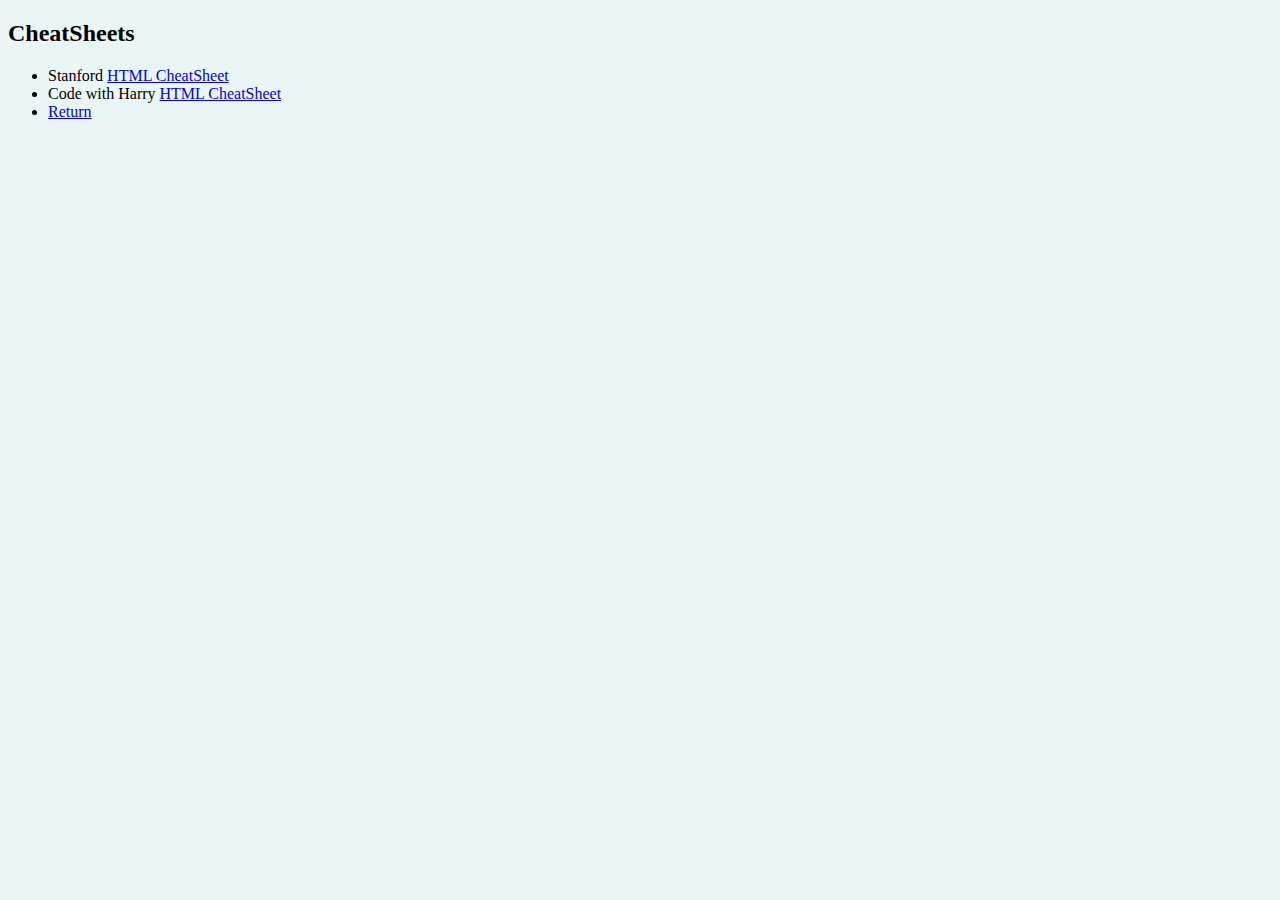
<file: CheatSheet.html>
<!DOCTYPE html>
<!--[if lt IE 7]>      <html class="no-js lt-ie9 lt-ie8 lt-ie7"> <![endif]-->
<!--[if IE 7]>         <html class="no-js lt-ie9 lt-ie8"> <![endif]-->
<!--[if IE 8]>         <html class="no-js lt-ie9"> <![endif]-->
<!--[if gt IE 8]>      <html class="no-js"> <!--<![endif]-->
<html>
    <head>
        <meta charset="utf-8">
        <meta http-equiv="X-UA-Compatible" content="IE=edge">
        <title>My Hobbies</title>
        <meta name="description" content="">
        <meta name="viewport" content="width=device-width, initial-scale=1">
        <link rel="stylesheet" href="css/styles.css">
    </head>
    <body>
        <!--[if lt IE 7]>
            <p class="browsehappy">You are using an <strong>outdated</strong> browser. Please <a href="#">upgrade your browser</a> to improve your experience.</p>
        <![endif]-->
        <h2>CheatSheets</h2>
        <ul>
            <li>Stanford <a href="https://web.stanford.edu/group/csp/cs21/htmlcheatsheet.pdf">HTML CheatSheet</a></li>
            <li>Code with Harry <a href="https://www.codewithharry.com/blogpost/html-cheatsheet">HTML CheatSheet</a></li>
            <li><a href="C:\Users\shiva\WDBC2022\HTML-PersonalSite\index.html">Return</a></li>
        </ul> 
        
        <script src="" async defer></script>
    </body>
</html>
</file>
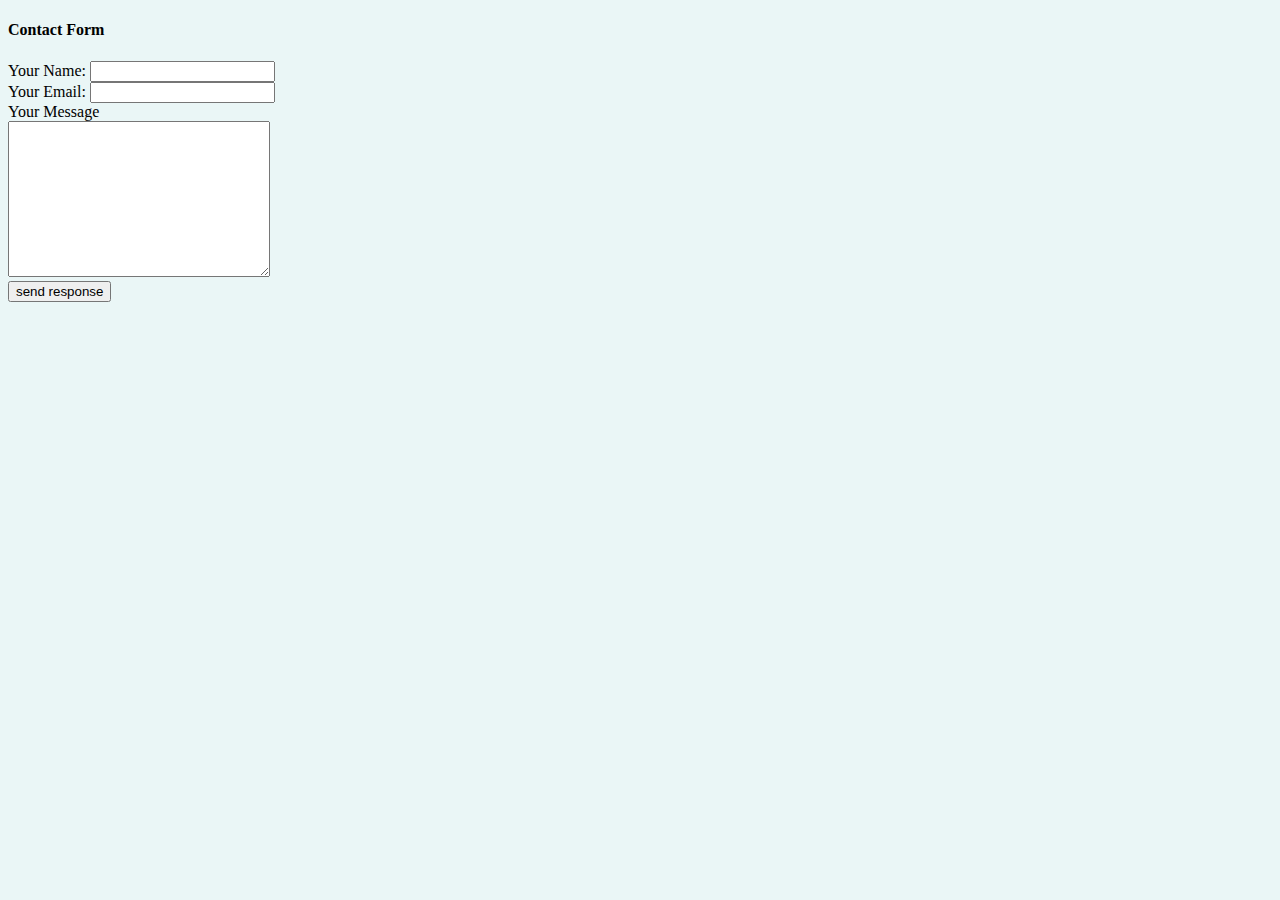
<file: Contactform.html>
<!DOCTYPE html>
<!--[if lt IE 7]>      <html class="no-js lt-ie9 lt-ie8 lt-ie7"> <![endif]-->
<!--[if IE 7]>         <html class="no-js lt-ie9 lt-ie8"> <![endif]-->
<!--[if IE 8]>         <html class="no-js lt-ie9"> <![endif]-->
<!--[if gt IE 8]>      <html class="no-js"> <!--<![endif]-->
<html>
    <head>
        <meta charset="utf-8">
        <meta http-equiv="X-UA-Compatible" content="IE=edge">
        <title></title>
        <meta name="description" content="">
        <meta name="viewport" content="width=device-width, initial-scale=1">
        <link rel="stylesheet" href="css/styles.css">
    </head>
    <body>
        <!--[if lt IE 7]>
            <p class="browsehappy">You are using an <strong>outdated</strong> browser. Please <a href="#">upgrade your browser</a> to improve your experience.</p>
        <![endif]-->
        
        <script src="" async defer></script>
        <h4>Contact Form</h4>
        <form action="mailto: Shivapandey023@gmail.com" method="POST">
            
            <label for="name">Your Name:</label>
            <input type="text" name="name" placeholder="">
            <br>
            <label for="name">Your Email:</label>
            <input type="email" name="Email" >
            <br>
            <label for="message">Your Message</label><br>
            <textarea name="Message" id="" cols="30" rows="10"></textarea>
            <br>
            <input type="submit" value="send response">
 
 
 
        </form>
    </body>
</html>
</file>
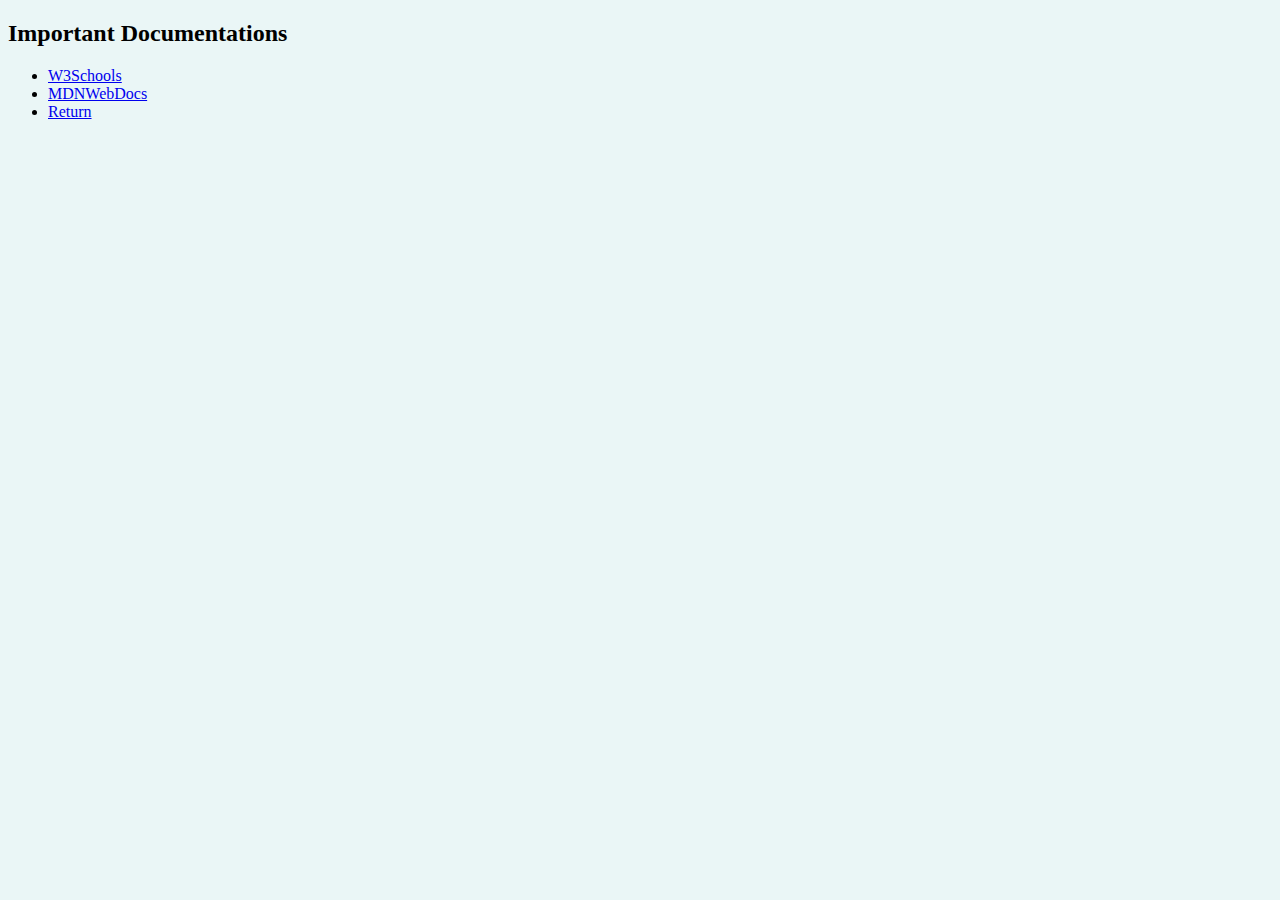
<file: Documentations.html>
<!DOCTYPE html>
<!--[if lt IE 7]>      <html class="no-js lt-ie9 lt-ie8 lt-ie7"> <![endif]-->
<!--[if IE 7]>         <html class="no-js lt-ie9 lt-ie8"> <![endif]-->
<!--[if IE 8]>         <html class="no-js lt-ie9"> <![endif]-->
<!--[if gt IE 8]>      <html class="no-js"> <!--<![endif]-->
<html>
    <head>
        <meta charset="utf-8">
        <meta http-equiv="X-UA-Compatible" content="IE=edge">
        <title></title>
        <meta name="description" content="">
        <meta name="viewport" content="width=device-width, initial-scale=1">
        <link rel="stylesheet" href="css/styles.css">
    </head>
    <body>
        <!--[if lt IE 7]>
            <p class="browsehappy">You are using an <strong>outdated</strong> browser. Please <a href="#">upgrade your browser</a> to improve your experience.</p>
        <![endif]-->
        <h2>Important Documentations</h2>
        <ul>
            <li><a href="https://www.w3schools.com/">W3Schools</a></li>
            <li><a href="https://mdn.dev/">MDNWebDocs</a></li>
            <li><a href="C:\Users\shiva\WDBC2022\HTML-PersonalSite\index.html">Return</a></li>
        </ul> 
        
        <script src="" async defer></script>
    </body>
</html>
</file>
<file: css/styles.css>
body{
    background-color: #EAF6F6
}
hr{
    border-style: dotted none none ;
    width: 5%;
    border-color: grey;
    border-width: 5px;
}
img{
    border-radius: 70%; 
}

h1{
    color: #66BFBF;
}
h3{
    color: #66BFBF;
}
</file>
